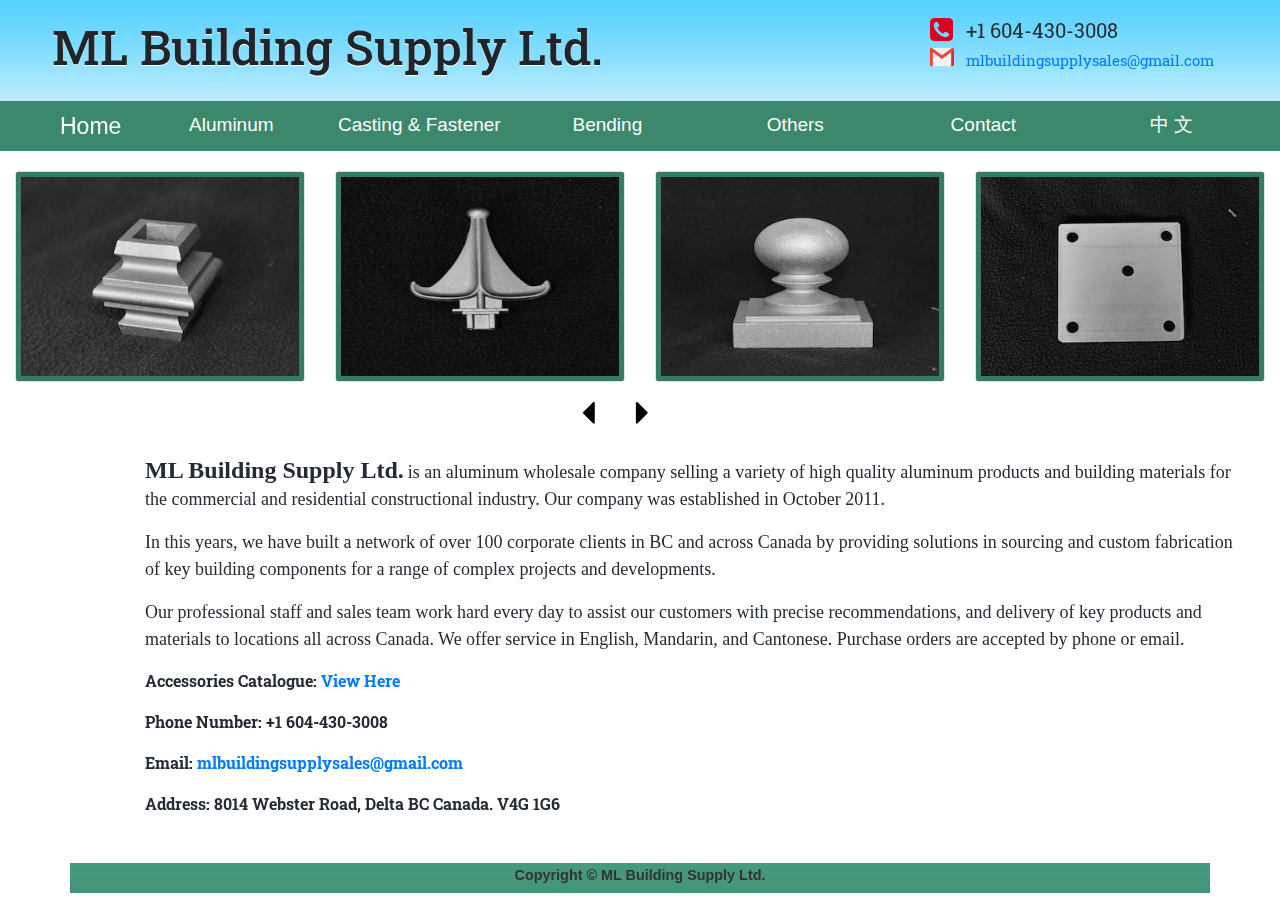
<file: index.html>
<!DOCTYPE html>
<head>
 	<link href='https://fonts.googleapis.com/css?family=Roboto+Slab:700' rel='stylesheet' type='text/css'>
	<link rel="stylesheet" type="text/css" href="style.css" />
  <title>Welcome to ML Building Supply!</title>
  <meta http-equiv="Content-Type" content="text/html; charset=utf-8" />
  <meta name="author" content="Tom Deng" />
  <meta name="description" content="ML Building Supply LTD">
  <meta name="keywords" content="Aluminum,Bending, Stainless, product, building, supply">
  <link rel="stylesheet" type="text/css" href="css/bootstrap.css" />

  <script src="js/config.js"></script>
  <script src="js/jquery-3.3.1.js"></script>
</head>
<html>
<body>
  <div id="body_container" >
    <div id="totalhead" >

    <div class="navbar" id="header">
      <h1>ML Building Supply Ltd.</h1>
      <div id="header_right">
          <ul>
            <li id="phone">+1 604-430-3008</li>
            <li id="email"><a href="mailto:mlbuildingsupplysales@gmail.com">mlbuildingsupplysales@gmail.com</a></li>
          </ul>
      </div>
    </div> <!-- div header -->

   	<!-- <div id="menu">
  		<ul>
  			<li><a href="index.php" class="current">Home</a></li>
  			<li><a href="aluminum.php">Aluminum</a></li>
  			<li><a href="stainless.php">Casting & Fastener</a></li>
        <li><a href="bending.php">Bending</a></li>
        <li><a href="others.php">Others</a></li>
  			<li><a href="contact.php">Contact</a></li>
  		</ul>
  	</div>	 <!-- menu -->
  	<div class="clear"></div>


    <!-- narvar -->
   <nav id="main_navbar" class="navbar  navbar-expand-lg navbar-dark" style="background-color: #3b886d;">
     <a id="home" class="navbar-brand" href="index.html"><span id="home_span">Home</span></a>
     <button class="navbar-toggler" type="button" data-toggle="collapse" data-target="#navbarNavAltMarkup" aria-controls="navbarNavAltMarkup" aria-expanded="false" aria-label="Toggle navigation">
       <span class="navbar-toggler-icon"></span>
     </button>
     <div class="collapse navbar-collapse" id="navbarNavAltMarkup">
       <ul id="navbar_list" class="navbar-nav">
         <li id="aluminum">
           <a class="nav-item nav-link " href="aluminum.html"><span id="aluminum_span">Aluminum</span> </a>
         </li>
         <li id="stainless">
           <a class="nav-item nav-link  " href="stainless.html"><span id="stainless_span">Casting & Fastener</span></a>
         </li>
         <li id="bending">
           <a class="nav-item nav-link  " href="bending.html"><span id="bending_span">Bending</span></a>
         </li>
         <li id="others">
           <a class="nav-item nav-link  " href="others.html"><span id="others_span">Others</span></a>
         </li>
         <li id="contact">
           <a class="nav-item nav-link  " href="contact.html"><span id="contact_span">Contact</span></a>
         </li>
         <li id="lang">
           <a class="nav-item nav-link  " ><span id="lang_span">中 文</span></a>
         </li>
       </ul>
     </div>
   </nav>

  </div>


    <!-- <div id="carouselExampleInterval" class="carousel slide"  data-ride="carousel">
      <div class="carousel-inner">
        <div class="carousel-item active" data-interval="100">
          <img id="carousel_img" src="img/main/mainpage1.jpg" class="d-block w-100"  alt="...">
        </div>
        <div class="carousel-item" data-interval="100">
          <img id="carousel_img" src="img/main/mainpage2.jpg" class="d-block w-100"  alt="...">
        </div>
        <div class="carousel-item" data-interval="100">
          <img id="carousel_img" src="img/main/mainpage3.jpg" class="d-block w-100"  alt="...">
        </div>
      </div>
      <a class="carousel-control-prev" href="#carouselExampleInterval" role="button" data-slide="prev">
        <span class="carousel-control-prev-icon" aria-hidden="true"></span>
        <span class="sr-only">Previous</span>
      </a>
      <a class="carousel-control-next" href="#carouselExampleInterval" role="button" data-slide="next">
        <span class="carousel-control-next-icon" aria-hidden="true"></span>
        <span class="sr-only">Next</span>
      </a>
    </div> -->


    <!--Carousel Wrapper-->
    <div id="multi-item-example" class="carousel slide carousel-multi-item carousel-multi-item-2" data-ride="carousel">




      <!--Slides-->
      <div class="carousel-inner" role="listbox">

        <!--First slide-->
        <div class="carousel-item active">

          <div class="col-md-3 mb-3">
            <div class="card">
              <img class="img-fluid" src="newimg/MLAF-07C.jpg"
                alt="Card image cap">
            </div>
          </div>

          <div class="col-md-3 mb-3">
            <div class="card">
              <img class="img-fluid" src="newimg/MLAF-08.jpg"
                alt="Card image cap">
            </div>
          </div>

          <div class="col-md-3 mb-3">
            <div class="card">
              <img class="img-fluid" src="newimg/MLAF-15B.jpg"
                alt="Card image cap">
            </div>
          </div>

          <div class="col-md-3 mb-3">
            <div class="card">
              <img class="img-fluid" src="newimg/MLCAL01-4.7.jpg"
                alt="Card image cap">
            </div>
          </div>

        </div>
        <!--/.First slide-->

        <!--Second slide-->
        <div class="carousel-item">

          <div class="col-md-3 mb-3">
            <div class="card">
              <img class="img-fluid" src="newimg/MLCAL05.jpg"
                alt="Card image cap">
            </div>
          </div>

          <div class="col-md-3 mb-3">
            <div class="card">
              <img class="img-fluid" src="newimg/MLCAL10-3.jpg"
                alt="Card image cap">
            </div>
          </div>

          <div class="col-md-3 mb-3">
            <div class="card">
              <img class="img-fluid" src="newimg/MLCAL20-4.6.jpg"
                alt="Card image cap">
            </div>
          </div>

          <div class="col-md-3 mb-3">
            <div class="card">
              <img class="img-fluid" src="newimg/MLF-02.jpg"
                alt="Card image cap">
            </div>
          </div>

        </div>
        <!--/.Second slide-->

        <!--Third slide-->
        <div class="carousel-item">

          <div class="col-md-3 mb-3">
            <div class="card">
              <img class="img-fluid" src="newimg/MLF-04.jpg"
                alt="Card image cap">
            </div>
          </div>

          <div class="col-md-3 mb-3">
            <div class="card">
              <img class="img-fluid" src="newimg/MLF-06.jpg"
                alt="Card image cap">
            </div>
          </div>

          <div class="col-md-3 mb-3">
            <div class="card">
              <img class="img-fluid" src="newimg/MLF-14.jpg"
                alt="Card image cap">
            </div>
          </div>

          <div class="col-md-3 mb-3">
            <div class="card">
              <img class="img-fluid" src="newimg/MLF-37.jpg"
                alt="Card image cap">
            </div>
          </div>

        </div>
        <!--/.Third slide-->

      </div>
      <!--/.Slides-->
      <!--Controls-->
      <div class="controls-top">
        <a class="black-text" href="#multi-item-example"  data-slide="prev"><img src='newimg/left.png'/></a><i class="fas fa-angle-left fa-3x pr-3"></i></a>

        <a class="black-text" href="#multi-item-example"  data-slide="next"><img src='newimg/right.png'/><i class="fas fa-angle-right fa-3x pl-3"></i></a>
      </div>
        <!--/.Controls-->
    </div>
    <!--/.Carousel Wrapper-->



<div class="main_page">
	<div class="container" id="introduce">
    <!-- <div class="fadein">
      <img src="img/ca_h14_m.jpg">
      <img src="img/al_01.jpg">
      <img src="img/be_11.jpg">
      <img src="img/ca_f11_m.jpg">
      <img src="img/ot_a11_m.jpg">
      <img src="img/ot_clamp11_m.jpg">
    </div> -->

    <span id="big">ML Building Supply Ltd.</span> <span class="p" id="p_1">is an aluminum wholesale company selling a variety of high quality aluminum products and building materials for the commercial and residential constructional industry. Our company was established in October 2011.</span></p>
	  <p class="p" id="p_2">In this years, we have built a network of over 100 corporate clients in BC and across Canada by providing solutions in sourcing and custom fabrication of key building components for a range of complex projects and developments.</p>
	  <p class="p" id="p_3">Our professional staff and sales team work hard every day to assist our customers with precise recommendations, and delivery of key products and materials to locations all across Canada. We offer service in English, Mandarin, and Cantonese. Purchase orders are accepted by phone or email.</p>
    <p><strong style="font-family: 'Roboto Slab', sans-serif" id="p_catalogue">Accessories Catalogue:</strong><a href="img/accessorycatalogue.pdf" target="_blank">    <strong style="font-family: 'Roboto Slab', sans-serif" id="p_catalogue">    View Here</strong></a></p>
    <p><strong style="font-family: 'Roboto Slab', sans-serif" id="p_phone">Phone Number: +1 604-430-3008</strong></p>
    <p><strong style="font-family: 'Roboto Slab', sans-serif" id="p_email">Email: <a href="mlbuildingsupplysales@gmail.com">mlbuildingsupplysales@gmail.com</a></strong></p>
    <p><strong style="font-family: 'Roboto Slab', sans-serif" id="p_address">Address: 8014 Webster Road, Delta BC Canada. V4G 1G6</strong></p>

  </div>
</div>

<div class="clear"></div>
<div id="push"></div>
</div> <!-- wrapper -->











<div class="container" id="footer">
<div id="copyright">
 <b>Copyright &copy; <?php echo date("Y"); ?> ML Building Supply Ltd.</b>
</div>
</div>



<script src="js/bootstrap.js"></script>
<script src="js/fun.js"></script>

<!-- <script src="https://code.jquery.com/jquery-1.6.2.min.js"></script> -->
<!--<script>-->
<!--jQuery(document).ready(function($) {-->
<!--    $('.lightbox_trigger').click(function(e) {-->
<!--        e.preventDefault();-->
<!--        var image_href = $(this).attr("href");-->
<!--        if ($('#lightbox').length > 0) {-->
<!--            $('#content').html('<img src="' + image_href + '" />');-->
<!--            $('#lightbox').show();-->
<!--        }-->
<!--        else {-->
<!--            var lightbox =-->
<!--            '<div id="lightbox">' +-->
<!--                '<p>Click to close</p>' +-->
<!--                '<div id="content">' +-->
<!--                    '<img src="' + image_href +'" />' +-->
<!--                '</div>' +-->
<!--            '</div>';-->
<!--            $('body').append(lightbox);-->
<!--        }-->
<!--    });-->
<!--    $('#lightbox').live('click', function() {-->
<!--        $('#lightbox').hide();-->
<!--    });-->
<!--});-->

<!--$(function(){-->
<!--    $('.fadein img:gt(0)').hide();-->
<!--    setInterval(function(){-->
<!--      $('.fadein :first-child').fadeOut()-->
<!--         .next('img').fadeIn()-->
<!--         .end().appendTo('.fadein');},-->
<!--      3000);-->
<!--})-->



<!--</script>-->

</body>
</html>
</file>
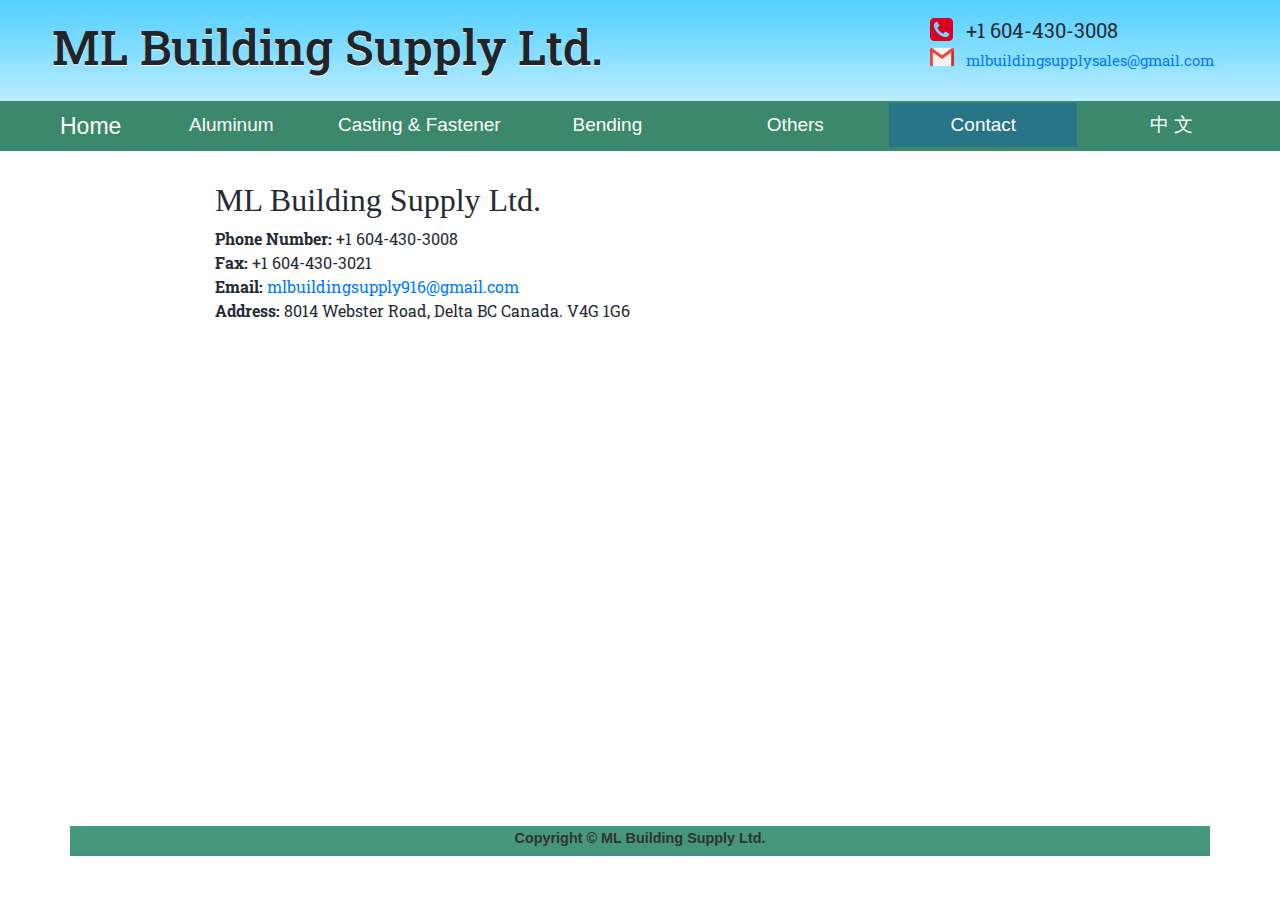
<file: contact.html>
<!DOCTYPE html>
<head>
 	<link href='https://fonts.googleapis.com/css?family=Roboto+Slab:700' rel='stylesheet' type='text/css'>
	<link rel="stylesheet" type="text/css" href="style.css" />
  <title>Welcome to ML Building Supply!</title>
  <meta http-equiv="Content-Type" content="text/html; charset=utf-8" />
  <meta name="author" content="Tom Deng" />
  <meta name="description" content="ML Building Supply LTD">
  <meta name="keywords" content="Aluminum,Bending, Stainless, product, building, supply">
  <link rel="stylesheet" type="text/css" href="css/bootstrap.css" />

  <script src="js/config.js"></script>
  <script src="js/jquery-3.3.1.js"></script>
</head>
<html>
<body>
  <div id="body_container" >
    <div id="totalhead" >

    <div class="navbar" id="header">
      <h1>ML Building Supply Ltd.</h1>
      <div id="header_right">
          <ul>
            <li id="phone">+1 604-430-3008</li>
            <li id="email"><a href="mailto:mlbuildingsupplysales@gmail.com">mlbuildingsupplysales@gmail.com</a></li>
          </ul>
      </div>
    </div> <!-- div header -->

   	<!-- <div id="menu">
  		<ul>
  			<li><a href="index.php">Home</a></li>
  			<li><a href="aluminum.php">Aluminum</a></li>
  			<li><a href="stainless.php">Casting & Fastener</a></li>
        <li><a href="bending.php">Bending</a></li>
        <li><a href="others.php">Others</a></li>
  			<li><a href="contact.php" class="current">Contact</a></li>
  		</ul>
  	</div>	 <!-- menu -->
  	<div class="clear"></div>

    <!-- narvar -->
   <nav id="main_navbar" class="navbar  navbar-expand-lg navbar-dark" style="background-color: #3b886d;">
     <a id="home" class="navbar-brand" href="index.html"><span id="home_span">Home</span></a>
     <button class="navbar-toggler" type="button" data-toggle="collapse" data-target="#navbarNavAltMarkup" aria-controls="navbarNavAltMarkup" aria-expanded="false" aria-label="Toggle navigation">
       <span class="navbar-toggler-icon"></span>
     </button>
     <div class="collapse navbar-collapse" id="navbarNavAltMarkup">
       <ul id="navbar_list" class="navbar-nav">
         <li id="aluminum">
           <a class="nav-item nav-link " href="aluminum.html"><span id="aluminum_span">Aluminum</span> </a>
         </li>
         <li id="stainless">
           <a class="nav-item nav-link  " href="stainless.html"><span id="stainless_span">Casting&Fastener</span></a>
         </li>
         <li id="bending">
           <a class="nav-item nav-link  " href="bending.html"><span id="bending_span">Bending</span></a>
         </li>
         <li id="others">
           <a class="nav-item nav-link  " href="others.html"><span id="others_span">Others</span></a>
         </li>
         <li id="contact">
           <a class="nav-item nav-link active " href="contact.html"><span id="contact_span">Contact</span></a>
         </li>
         <li id="lang">
           <a class="nav-item nav-link  " ><span id="lang_span">中 文</span></a>
         </li>
       </ul>
     </div>
   </nav>

  </div>





<div class= "container">
  <div class='main_page'>
	<h2>ML Building Supply Ltd.</h2>
  <p style="font-family: 'Roboto Slab', sans-serif">
  <strong>Phone Number:</strong> +1 604-430-3008<br>
  <strong>Fax: </strong>+1 604-430-3021<br>
  <strong>Email: </strong><a href="mailto:mlbuildingsupply916@gmail.com">mlbuildingsupply916@gmail.com</a><br>
  <strong>Address:</strong> 8014 Webster Road, Delta BC Canada. V4G 1G6
  </p>
        <iframe src="https://www.google.com/maps/embed?pb=!1m14!1m8!1m3!1d5219.478939377957!2d-122.996074!3d49.1485708!3m2!1i1024!2i768!4f13.1!3m3!1m2!1s0x5485df1928b6658b%3A0xa2465b4d62a7d9e6!2s8014+Webster+Rd%2C+Delta%2C+BC+V4G+1G6!5e0!3m2!1sen!2sca!4v1538643698191" width="600" height="450" frameborder="0" style="border:0" allowfullscreen></iframe>
  </div>
</div>

<div class="clear"></div>
<div id="push"></div>
</div> <!-- wrapper -->



<div class="container" id="footer">
<div id="copyright">
 <b>Copyright &copy; <?php echo date("Y"); ?> ML Building Supply Ltd.</b>
</div>
</div>



<script src="js/bootstrap.js"></script>
<script src="js/fun.js"></script>

</body>
</html>
</file>
<file: style.css>
html, body {
    height: 100%;
}



/* body {
  background-image: url(img/bg_main_dark.jpg);
  margin:0;
  padding:0;
} */

/* #main_navbar {
  margin-left: -10px;
  margin-right: -10px;

} */


/*
#wrapper {
  width: 969px; /*original 960*/
  min-height: 100%;             /*IE 6 hack*/
  height: auto !important; /*IE 6 hack*/
  height: 100%;
  margin: 0 auto -30px;  /*height of the footer*/

/* new added */
  border-left: 1px solid #989B9C;
  border-right: 1px solid #989B9C;
  padding: 0 10px 0 10px;
  background: white;
} */

#push {
    height: 30px; /*height of the footer*/
    clear:both;
}

#footer {
    width:100%;
    margin-left:auto;
    margin-right:auto;
    height: 30px; /*height of the footer*/
    clear:both;
    background-image: url(img/menu_bg.jpg);
/*    background:#ffab62;  */
    color: rgb(51, 51, 51);
    /* text-shadow: 1px 1px 0px rgba(255, 255, 255, 0.6); */
    text-align: center;
}


#copyright {
    font-size: 90%;
    padding-top: 5px;
    height: 40px;
    line-height: 15px;
}

#header {
  /* width:966px;
  height: 90px; */
  /* margin: 0px auto; */
  margin-left: -9.5px;
  font-family: 'Roboto Slab', sans-serif;
  background-image: url(img/blue_color_fade.gif);
  background-repeat: repeat-x;
}

#header h1{
  padding-left: 45px;
  text-shadow: 0px 1px 0px white;
  float: left;
  font-size: 48px;
}

#header_right {
  height: 100%;
  padding-right: 50px;
  margin-top: 10px;
  float: right;
}

#header_right ul {
  list-style: none;
  /* margin-top:45px; */
}

#header_right li {
  padding-bottom:2px;
}

#phone {
  background: url(img/circle_phone.png) no-repeat;
  line-height: 25px;
  color: #252B34;
  font-size: 20px;
  padding-left: 36px;
}

#email {
  line-height: 30px;
  padding-left: 36px;
  background: url(img/circle_mail.png) no-repeat;
  font-size: 15px;
}

#email a {
  text-decoration: none;
}

#main_navbar {
  padding-left: 60px;
  height: 50px;
  text-align: center;
}

#main_navbar #home {
  font-size: 23px;
}

#main_navbar ul {
  /* padding-left: 20px; */
  width: 100%;
}


#main_navbar li {
  font-size: 19px;
  width: 188px;
  /* padding-top: 2px; */
}




#menu {
    /* width: 960px; */
    height: 45px;
    margin: 0 auto;
    line-height: 45px;
    background-image: url(img/menu_bg.jpg);
}

#menu ul {
    list-style: none;
    margin:0;
    padding:0;
}

#menu li{
    float: left;
    margin: 0;
    padding: 0;

}

#menu li a:link, a:visited {
    /*color: white;*/
    font-family: 'Roboto Slab', sans-serif;
    text-shadow: 0 1px 1px #000000;
    display: inline-block;
    padding: 0 30px;
    text-decoration:none;
    font-size: 16px;
    /*line-height: 45px;  I dont' understand why it affects email address display in chrome*/
}

#menu li a:hover, a:active, a.current{
    background-image: url(img/menu_bg1.jpg);
}

#menu li a.current:hover {
    cursor:default;
}

.grid_12 {
  padding-left: 3px;
  display:inline;
  float: left;
  position: relative;
  margin-left: 12%;
  margin-right: 0px;
  width:1200px;
  padding-bottom: 20px;

  clear:both;
}

.clear {
  clear: both;
  display: block;
  overflow: hidden;
  visibility: hidden;
  width: 0;
  height: 0;
}


div.main_page {
    margin-left: 100px;
    padding:30px;
    line-height: 1.5em;
    background-color:white;
    font-family: Georgia,Serif;
    color: #252B34;
/*    font-family: "Helvetica Neue", Helvetica, Arial, sans-serif; */
}

.main_content{
  margin-top: 25px;
}

.item {
  display:inline;
  float: left;
  position: relative;
  width: 220px;
  height: 190px;
  margin-top: 12px;
  margin-left: 15px;
  margin-right: 16px;
  margin-bottom: 12px;
  background: none repeat scroll 0% 0% rgb(255, 255, 255);
  padding: 3px 0px 1px 2px;
  /* border: 3px solid rgb(110, 204, 255); */
}

.item img{
    width: 210px;
    height: 180px;
    border: 4px solid rgb(255, 122, 66);
}

.al_item {
  display:inline;
  float: left;
  position: relative;
  width: 160px;
  height: 200px;
  margin-top: 12px;
  margin-left: 15px;
  margin-right: 15px;
  margin-bottom: 12px;
  background: none repeat scroll 0% 0% rgb(255, 255, 255);
  padding: 10px 0px 1px 4px;
  border: 3px solid rgb(255, 122, 66);
}

.al_item img{
    max-width: 150px;
    max-height: 185px;
}

  #lightbox {
    position:fixed; /* keeps the lightbox window in the current viewport */
    top:0;
    left:0;
    width:100%;
    height:100%;
    background:url(img/overlay.png) repeat;
    text-align:center;
  }
  #lightbox p {
    text-align:right;
    color:#fff;
    margin-right:20px;
    font-size:12px;
  }
  #lightbox img {
    box-shadow:0 0 25px #111;
    -webkit-box-shadow:0 0 25px #111;
    -moz-box-shadow:0 0 25px #111;
    max-width:540px;
  }

#big {
  font-size: 24px;
  font-weight: bold;
}

.fadein {
  position:relative;
  width:320px;
  height:320px;
    float: right;
    margin: 10px 10px;
    position: relative;
    padding: 10px;
    box-shadow: 0 0 20px rgba(0,0,0,0.4);
  }

.fadein img {
    position:absolute;
    top: 10px;
    left: 10px;
    right: 10px;
    bottom: 10px;
    width:320px;
    height:320px;
  }
#navbarNavAltMarkup {
  z-index: 1;
  margin-top: -1.6px;
}

.carousel {
  height: 100%;
}
.carousel-inner {
  height: 100%;
}
.carousel-control-next {
  z-index:101
}

#lang_span {
  color: white;
}
#lang_span:hover {
  color: #ccded8;
}

#home_span:hover {
  color: #ccded8;
}
.p {
  font-size: 18px;
  line-height: 27px;
}

@media (min-width: 768px) {
.carousel-multi-item-2 .col-md-3 {
float: left;
width: 25%;
max-width: 100%; } }

.carousel-multi-item-2 .card img {
border-radius: 2px; }

/* .card{
  border: black;
} */

.img-fluid {
  border-style: solid;
  border-width: 5px;
  border-color: #347d62;
}
#multi-item-example {
  margin-top: 20px;
}
.controls-top {
  margin-left: 45%;
}

.nav-link {color:white;}

.al_item img {
  margin-left: -1px;
  margin-top: -3px;
}

#lightbox {
  z-index: 2;
}
</file>
